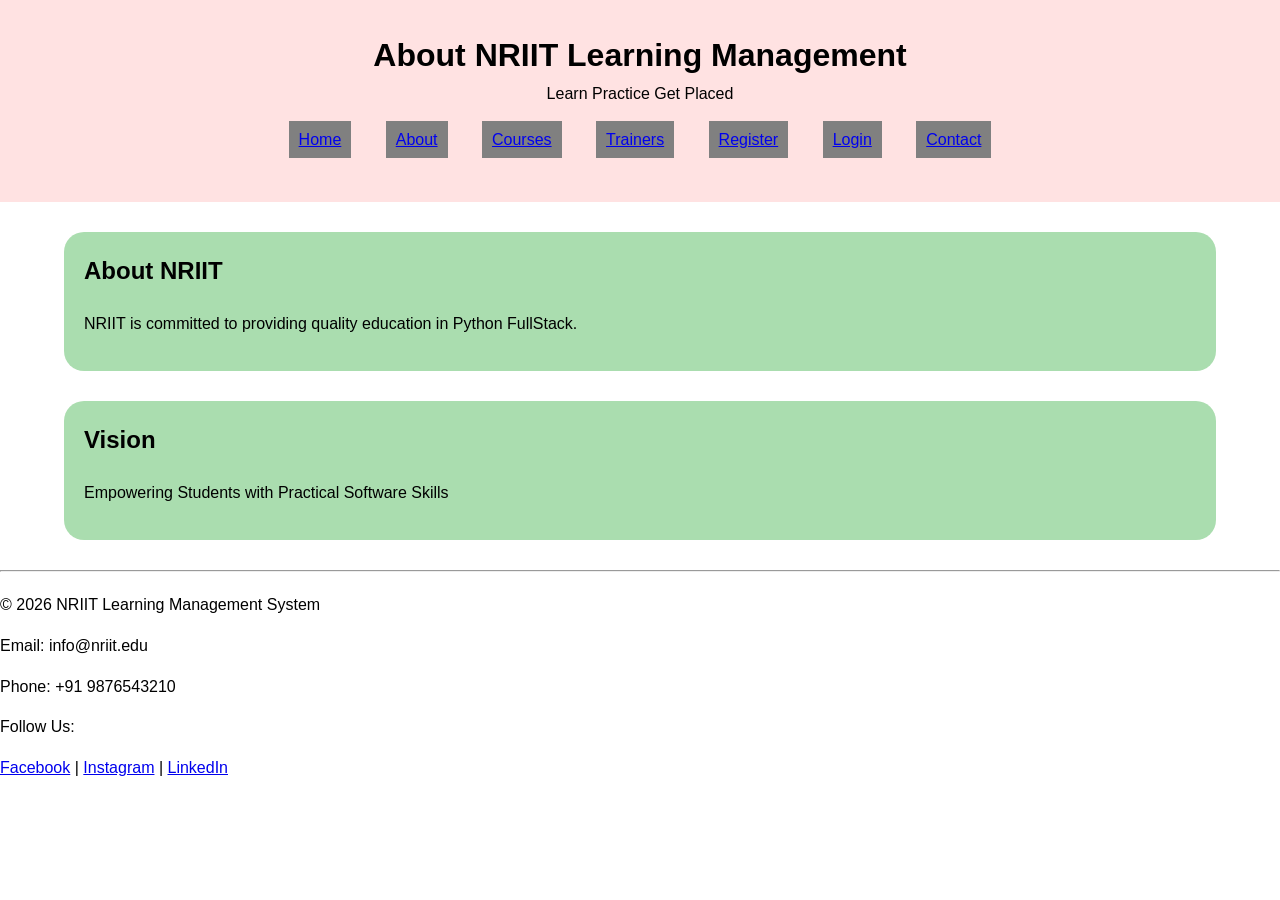
<file: about.html>
<!DOCTYPE html>
<html lang="en">

<head>
    <meta charset="UTF-8">
    <meta name="viewport" content="width=device-width, initial-scale=1.0">
    <link rel="stylesheet" href="css/style.css">
    <title>About Page</title>
</head>

<body>
    <header>
        <h1>About NRIIT Learning Management</h1>
        <p>Learn Practice Get Placed</p>
        <nav>
            <a href="index.html">Home</a>
            <a href="about.html">About</a>
            <a href="courses.html">Courses</a>
            <a href="trainers.html">Trainers</a>
            <a href="register.html">Register</a>
            <a href="login.html">Login</a>
            <a href="contact.html">Contact</a>
        </nav>
    </header>
    <main>
        <section>
            <h2>About NRIIT</h2>
            <p>
                NRIIT is committed to providing quality education in Python FullStack.
            </p>
        </section>
        <section>
            <h2>Vision</h2>
            <p>
                Empowering Students with Practical Software Skills
            </p>
        </section>
    </main>
    <footer>

        <hr>

        <p>&copy; 2026 NRIIT Learning Management System</p>

        <p>Email: info@nriit.edu</p>

        <p>Phone: +91 9876543210</p>

        <p>Follow Us:</p>

        <a href="#">Facebook</a> |

        <a href="#">Instagram</a> |

        <a href="#">LinkedIn</a>

    </footer>

</body>

</html>
</file>
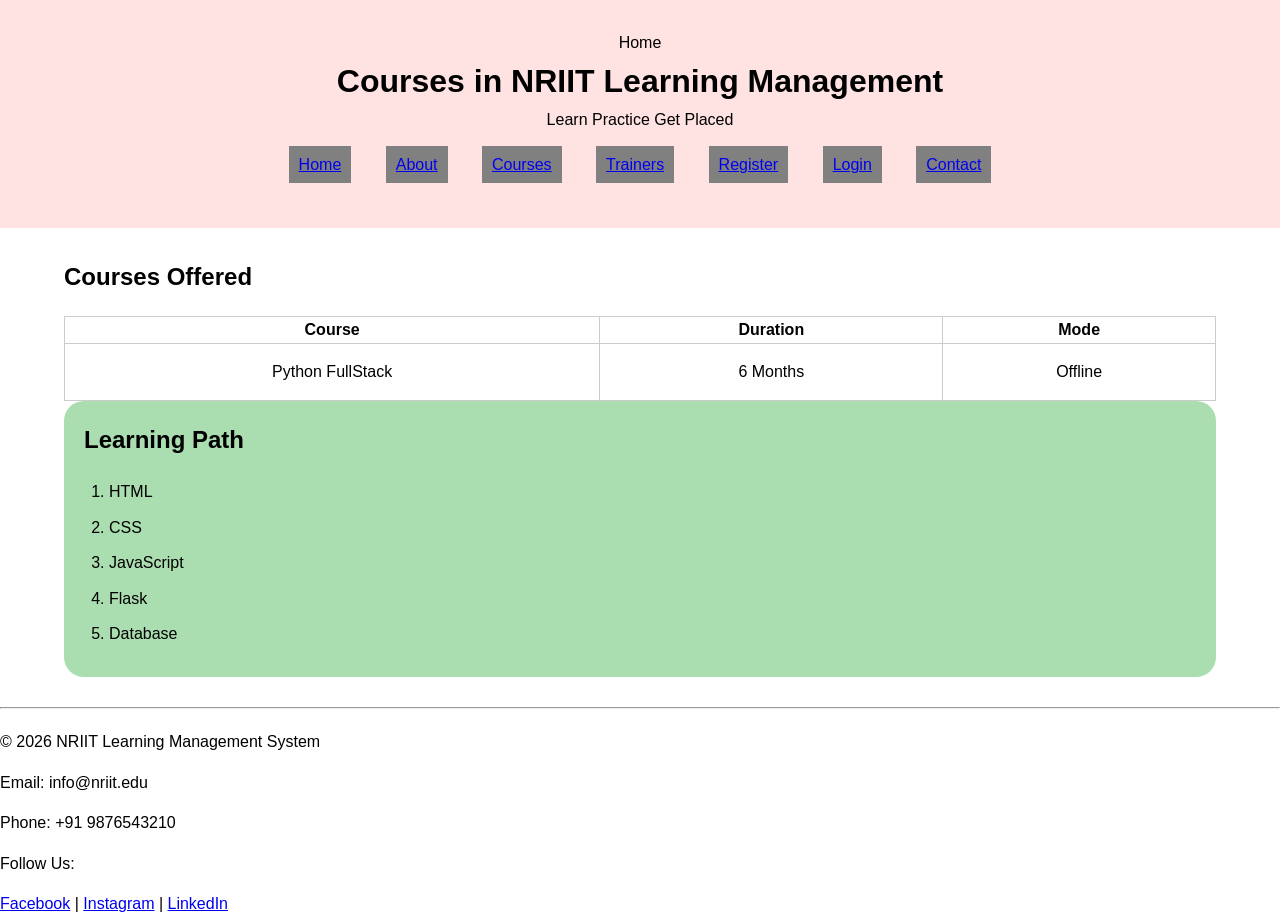
<file: courses.html>
<!doctype html>
<html lang="en">

<head>
  <meta charset="UTF-8" />
  <meta name="viewport" content="width=device-width, initial-scale=1.0" />
  <link rel="stylesheet" href="css/style.css">
  <title>Course page</title>
</head>

<body>
  <header>
    Home <br />
    <h1>Courses in NRIIT Learning Management</h1>
    <p>Learn Practice Get Placed</p>
    <nav>
      <a href="index.html">Home</a>
      <a href="about.html">About</a>
      <a href="courses.html">Courses</a>
      <a href="trainers.html">Trainers</a>
      <a href="register.html">Register</a>
      <a href="login.html">Login</a>
      <a href="contact.html">Contact</a>
    </nav>
  </header>
  <main>
    <h2>Courses Offered</h2>
    <table border="|" cellpadding="10">
      <tr>
        <th>Course</th>
        <th>Duration</th>
        <th>Mode</th>
      </tr>
      <tr>
        <td>Python FullStack</td>
        <td>6 Months</td>
        <td>Offline</td>
      </tr>
    </table>
    <section>
      <h2>Learning Path</h2>
      <ol>
        <li>HTML</li>
        <li>CSS</li>
        <li>JavaScript</li>
        <li>Flask</li>
        <li>Database</li>
      </ol>
    </section>
  </main>
  <footer>

    <hr>

    <p>&copy; 2026 NRIIT Learning Management System</p>

    <p>Email: info@nriit.edu</p>

    <p>Phone: +91 9876543210</p>

    <p>Follow Us:</p>

    <a href="#">Facebook</a> |

    <a href="#">Instagram</a> |

    <a href="#">LinkedIn</a>

  </footer>
</body>

</html>
</file>
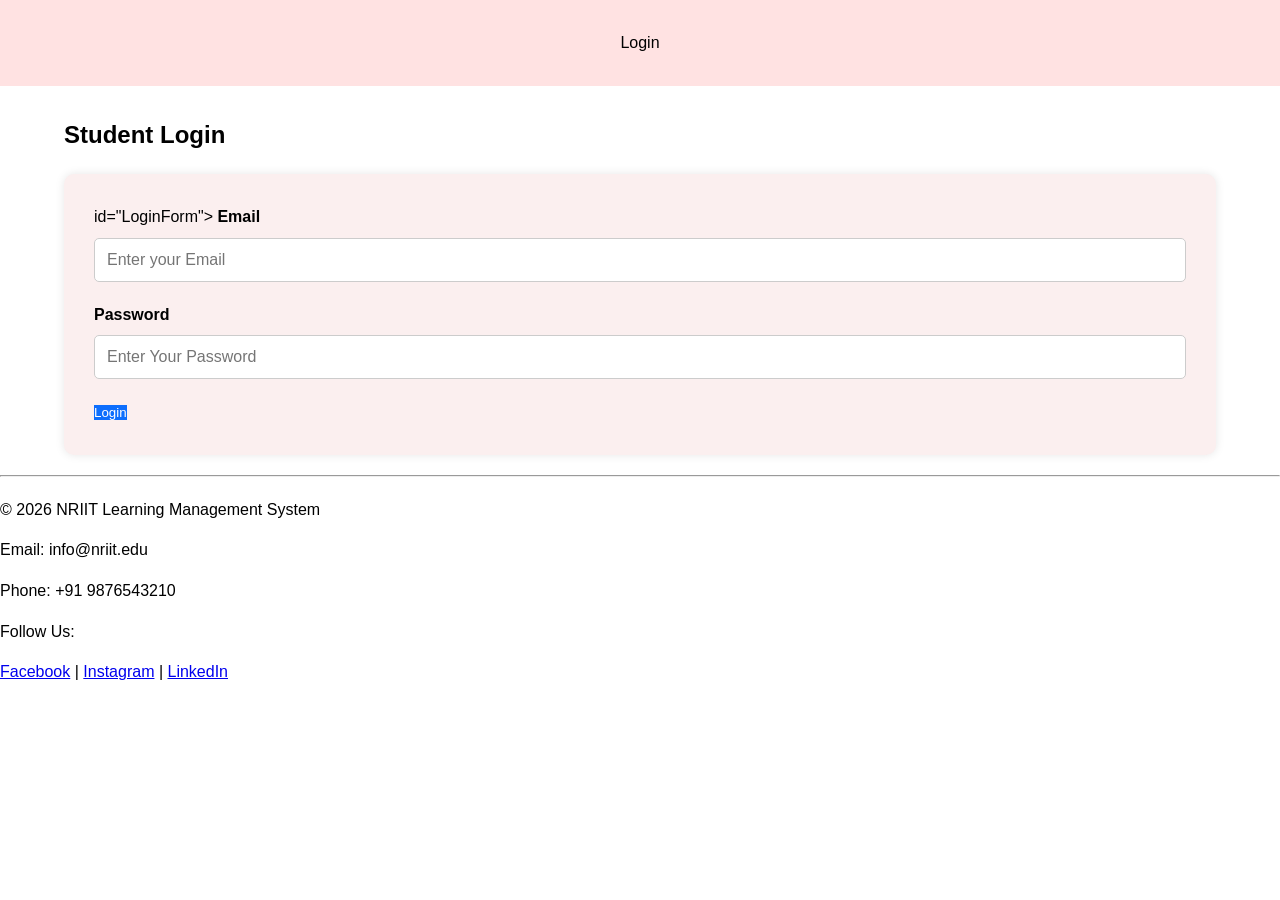
<file: login.html>
<!DOCTYPE html>
<html lang="en">

<head>
    <meta charset="UTF-8">
    <meta name="viewport" content="width=device-width, initial-scale=1.0">
    <link rel="stylesheet" href="css/style.css">
    <title>Login Page</title>
</head>

<body>
    <header>Login</header>
    <main>
        <h2>Student Login</h2>
        <form> id="LoginForm">
            <label>Email</label><br>
            <input type="email" placeholder="Enter your Email"id="loginemail"><br>
            <label>Password</label><br>
            <input type="password" placeholder="Enter Your Password" id="Loginpassword"> <br>
            <input type="submit" value="Login">

        </form>
    </main>
    <footer>

        <hr>

        <p>&copy; 2026 NRIIT Learning Management System</p>

        <p>Email: info@nriit.edu</p>

        <p>Phone: +91 9876543210</p>

        <p>Follow Us:</p>

        <a href="#">Facebook</a> |

        <a href="#">Instagram</a> |

        <a href="#">LinkedIn</a>

    </footer>
</body>

</html>
</file>
<file: css/style.css>
*{
    margin: 0;
    padding: 0;
    box-sizing: border-box;
}

body{
    font-family: Arial, Helvetica, sans-serif;
    background-color: white;
    color: black;
    line-height: 1.6;
}

header{
    background-color: #FFE2E2;
    color: black;
    padding: 30px;
    text-align: center;
}

hr{
    margin: 20px 0;
}

nav{
    margin: 20px;
}

nav a{
    background-color:gray;
    margin: 15px ;
    font-size: bold;
    padding: 10px;
    text-align: center;
}

nav a:hover{
    background-color: #8494FF;
    color:black;
    border-radius: 5px;
}

main{
    margin: auto;
    width: 90%;
    margin-top: 30px;

}

section{
    margin-bottom: 30px;
    background-color: #0915;
    padding: 20px;
    border-radius: 20px;
}

h2{
    margin-bottom: 20px;
    color: back;
}

p{
    margin-bottom: 15px;
}
.banner{
    width: 27%;
    height: 700px;
    margin-bottom: 30px;
}

li{
    margin-bottom: 10px;
}

article{
    margin-top: 20px;
    border-radius: 10px;
    border: 1px solid #ccc;
    padding: 15px;
}

article:hover{
    background-color: #FBEFEF;
}

table {

    width: 100%;

    border-collapse: collapse;

    margin-top: 20px;

}

table {

    width: 100%;

    border-collapse: collapse;

    margin-top: 20px;

}

td {

    padding: 15px;

    text-align: center;

}

table,
th,
td {

    border: 1px solid #ccc;

}

tr:hover {

    background: #eef5ff;

}

ol {

    padding-left: 25px;

}

ol li {

    margin-bottom: 10px;

}

form {

    background: #FBEFEF;

    padding: 30px;

    border-radius: 10px;

    box-shadow: 0 0 10px rgba(0, 0, 0, .1);

}

label {

    font-weight: bold;

}

input:not([type="radio"]):not([type="checkbox"]):not([type="submit"]):not([type="button"]):not([type="reset"]) {

    width: 100%;

    padding: 12px;

    margin-top: 8px;

    margin-bottom: 20px;

    border: 1px solid #ccc;

    border-radius: 5px;

    font-size: 16px;

}

select,
textarea {

    width: 100%;

    padding: 12px;

    margin-top: 8px;

    margin-bottom: 20px;

    border: 1px solid #ccc;

    border-radius: 5px;

    font-size: 16px;

}

input[type="submit"] {

    background: #0d6efd;

    color: white;

    border: none;

    cursor: pointer;

}

input[type="submit"]:hover {

    background: #084298;

}

input[type="reset"] {

    background: #6c757d;

    color: white;

    border: none;

    cursor: pointer;

}


input[type="reset"]:hover {

    background: #565e64;

}


article {

    background: white;

    padding: 20px;

    margin-bottom: 20px;

    border-radius: 10px;

    box-shadow: 0 2px 8px rgba(0, 0, 0, .1);

    transition: .3s;
}

.trainer-image {

    width: 180px;

    height: 180px;

    object-fit: cover;

    border-radius: 50%;

    display: block;

    margin: 0 auto 15px;

}

article:hover {

    transform: translateY(-8px);

    box-shadow: 0 10px 20px rgba(0, 0, 0, .2);

}

iframe {

    width: 100%;

    border: none;

    border-radius: 10px;

    margin-top: 20px;

}

video {

    width: 100%;

    border-radius: 10px;

}

audio {

    width: 100%;

}

.trainer-container{

    display:grid;

    grid-template-columns:repeat(3,1fr);

    gap:25px;

}

article{

    text-align:center;

}

img{

max-width:100%;

height:auto;

}
</file>
